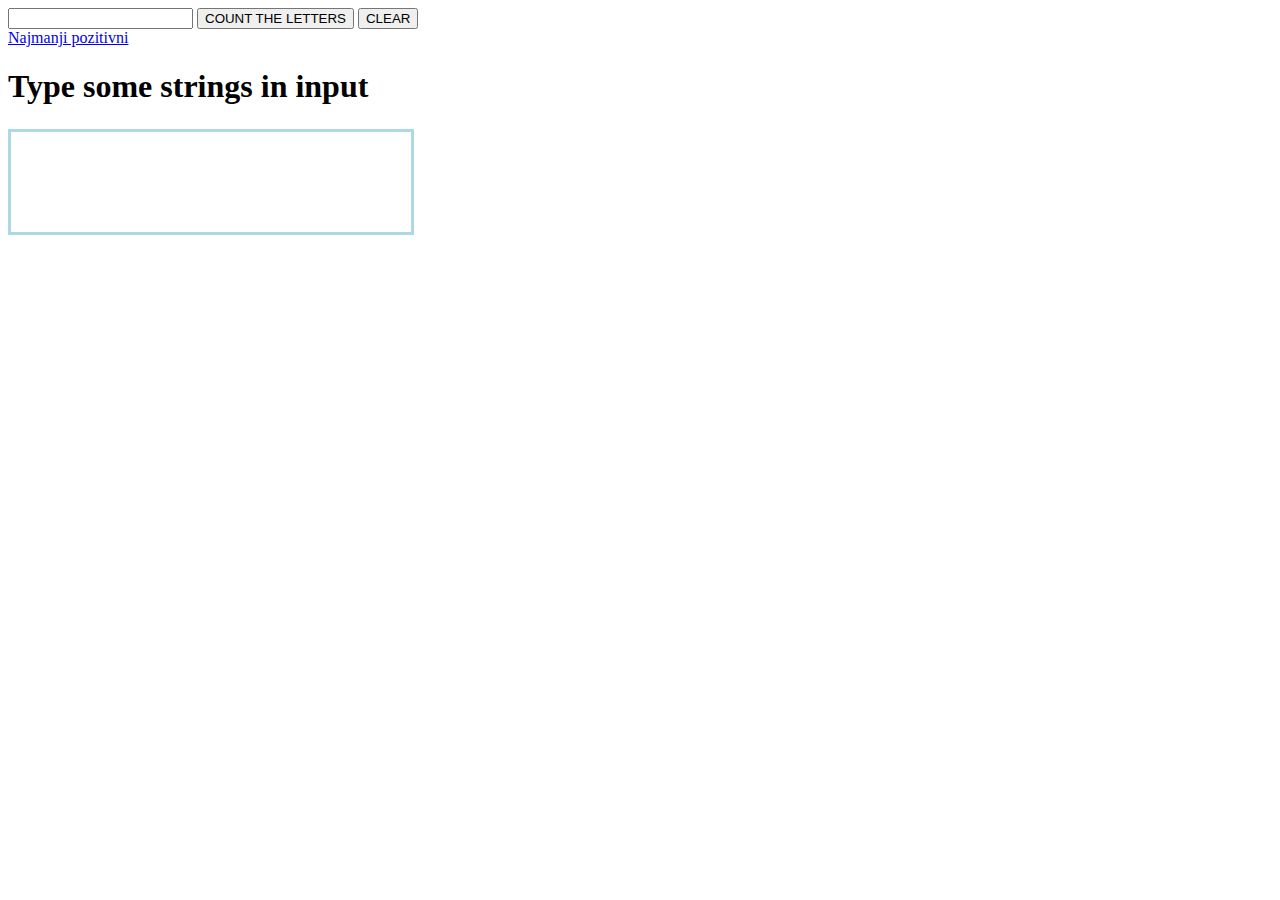
<file: index.html>
<!DOCTYPE html>
<html lang="en">
<head>
    <meta charset="UTF-8">
    <meta http-equiv="X-UA-Compatible" content="IE=edge">
    <meta name="viewport" content="width=device-width, initial-scale=1.0">
    <title>TOPTAL</title>
    <link rel="stylesheet" href="style.css">
</head>
<body>
    <div>
        <input type="text" name="rec" id="rec">
        <button  onclick="grabText()">COUNT THE LETTERS</button>
        <button  onclick="clearText()">CLEAR</button>
    </div>
    <a href="./najmanji_pozitivni.html" alt=''>Najmanji pozitivni</a>
  
    <h1 id="naslov">Type some strings in input</h1>
    <ul id='slovo'></ul>

    <script src="main.js"></script>
   
</body>
</html>
</file>
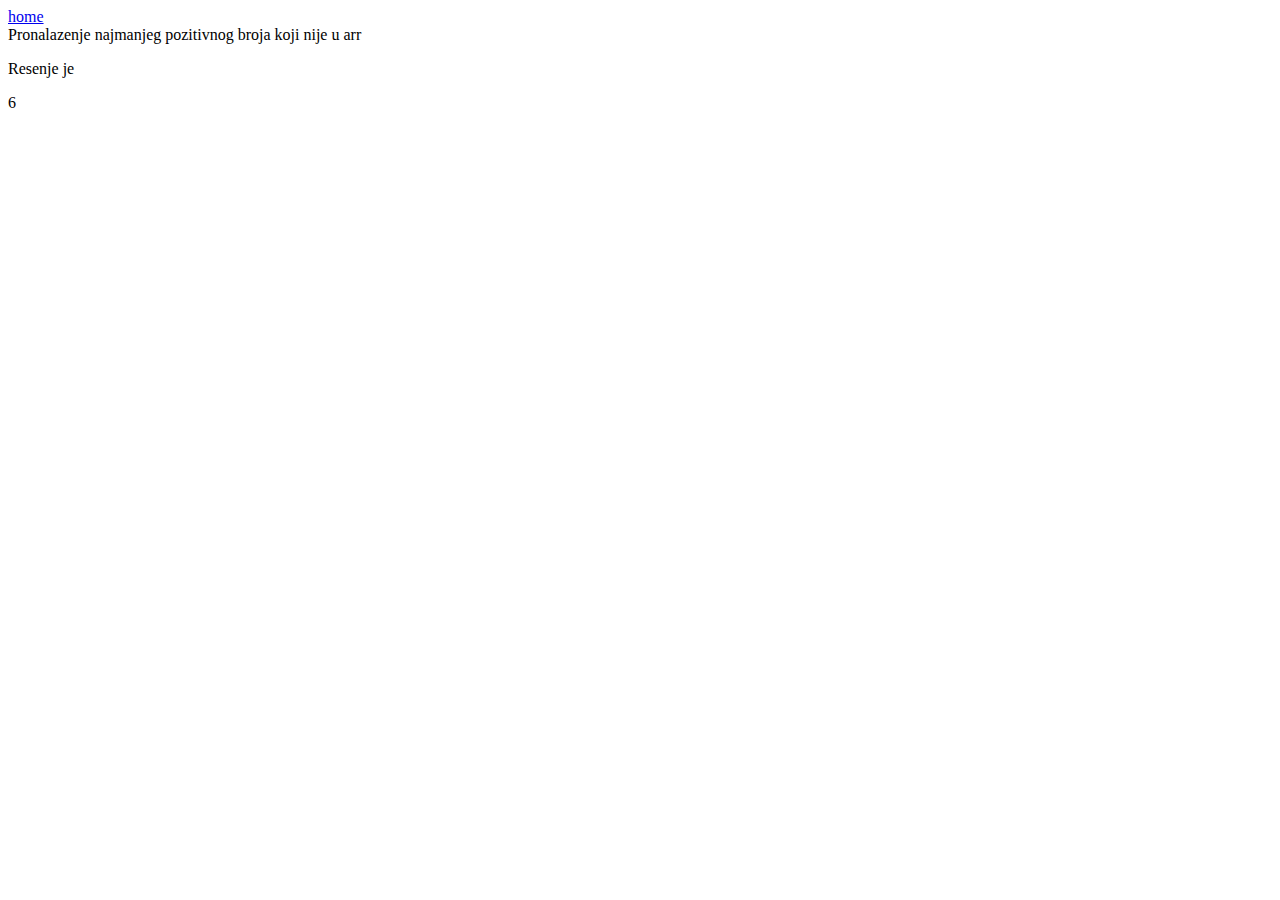
<file: najmanji_pozitivni.html>
<!DOCTYPE html>
<html>
  <head>
    <title>Parcel Sandbox</title>
    <meta charset="UTF-8" />
  </head>

  <body>
 <a href="./index.html" alt=''>home</a>
    <div>Pronalazenje najmanjeg pozitivnog broja koji nije u arr</div>
    <p>Resenje je</p>
    <span id="resenje"></span>
    <script src="toptal.js"></script>
  </body>
</html>
</file>
<file: style.css>
#slovo {
  color: #171b11;
  font-size: 24px;
  border: 3px solid lightblue;
  padding: 50px;
  width: 300px;
  display: -webkit-box;
  display: -ms-flexbox;
  display: flex;
  -webkit-box-orient: vertical;
  -webkit-box-direction: normal;
      -ms-flex-direction: column;
          flex-direction: column;
}

ul {
  list-style-image: url("li-icon-r.png");
}

p {
  margin: 0;
}
/*# sourceMappingURL=style.css.map */
</file>
